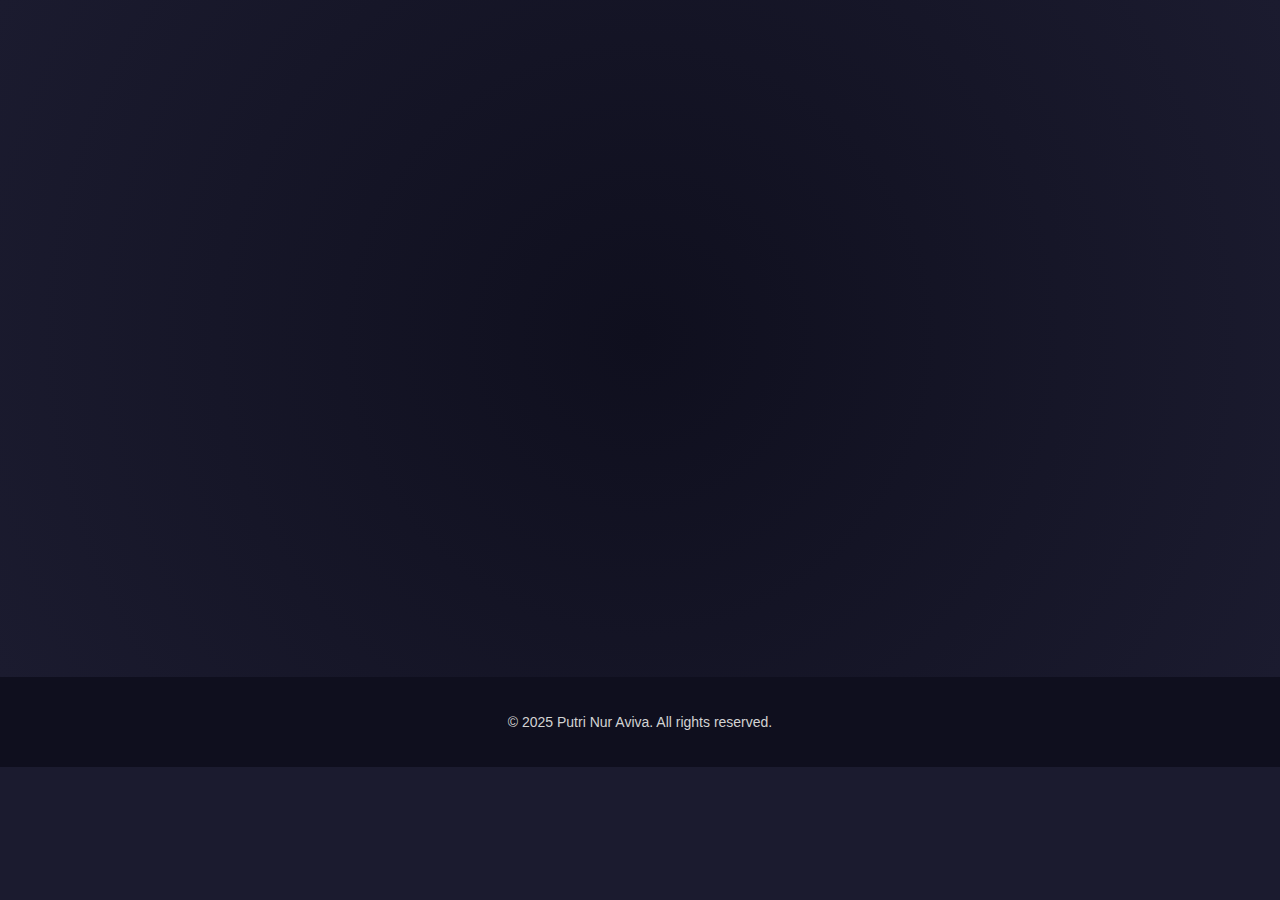
<file: index.html>
<!DOCTYPE html>
<html lang="en">
<head>	
    <meta charset="UTF-8">
    <meta name="viewport" content="width=device-width, initial-scale=1.0">
    <title>Portfolio - Teknik Informatika</title>
    <link rel="stylesheet" href="style.css">
</head>
<body>
   
    <section class="informatics">
        <div class="container">
            <h1>Teknik Informatika</h1>
            <h2>Menciptakan Inovator Teknologi Masa Depan</h2>
            <p>Portofolio ini adalah cerminan dari semangat saya dalam teknologi dan inovasi.Ini mencakup proyek,desain, dan ide-ide yang telah saya kembangkan selama perjalanan saya sebagai mahasiswa teknik informatika.</p>
            <img src="foto.jpeg" alt="Ilustrasi Teknik Informatika" />
            <p><a href="index1.html" class="button">PORTOFOLIO</a></p>

        </div>
    </section>
    <footer class="footer">
        <div class="container">
            <p>&copy; 2025 Putri Nur Aviva. All rights reserved.</p>
        </div>
    </footer>
</body>
</html>
</file>
<file: style.css>
/* General Styles */
body {
    margin: 0;
    font-family: 'Arial', sans-serif;
    background-color: #1b1b2f;
    color: #fff;
    line-height: 1.6;
}

header {
    background-color: #0f0f1e;
    position: sticky;
    top: 0;
    z-index: 1000;
    box-shadow: 0 2px 5px rgba(0, 0, 0, 0.5);
}

/* Header Navigation */
.header-nav ul {
    list-style: none;
    display: flex;
    justify-content: center;
    margin: 0;
    padding: 10px 0;
}

.header-nav ul li {
    margin: 0 20px;
}

.header-nav ul li a {
    text-decoration: none;
    color: #ffffff;
    font-size: 16px;
    padding: 5px 10px;
    border-bottom: 2px solid transparent;
    transition: border-bottom 0.3s ease;
}

.header-nav ul li a:hover {
    border-bottom: 2px solid #00adb5;
}

/* Informatics Section */
.informatics {
    padding: 50px 20px;
    text-align: center;
    background: radial-gradient(circle, #0f0f1e, #1b1b2f);
}

.informatics h1 {
    font-size: 3rem;
    color: #fa0909;
    margin-bottom: 10px;
    opacity: 0;
    animation: fadeIn 2s forwards 0.5s;
}

.informatics h2 {
    font-size: 1.8rem;
    color: #d3d3d3;
    font-weight: 300;
    letter-spacing: 1px;
    opacity: 0;
    animation: fadeIn 2s forwards 1s;
}

.informatics p {
    max-width: 800px;
    margin: 0 auto;
    color: #d3d3d3;
    line-height: 1.8;
    opacity: 0;
    animation: fadeIn 2s forwards 1.5s;
}

.informatics img {
    width: 250px;
    height: 250px;
    object-fit: cover; /* Pastikan gambar tetap proporsional */
    border-radius: 50%; /* Membuat gambar berbentuk bulat */
    margin: 5px; /* Margin untuk jarak kecil di sekitar gambar */
    opacity: 0;
    animation: fadeIn 2s forwards 2s;
    box-shadow: 0 4px 15px rgba(0, 0, 0, 0.5); /* Opsional: Tambahkan bayangan agar lebih menonjol */
}



.informatics a {
    color: #fa0909;
    text-decoration: none;
}

.informatics a:hover {
    text-decoration: underline;
}

.button {
    display: inline-block;
    padding: 10px 20px; /* Ukuran tombol */
    background-color: #080808; /* Warna tombol */
    color: #f7f6f6; /* Warna teks */
    text-decoration: none; /* Hilangkan garis bawah pada link */
    font-size: 1rem; /* Ukuran font */
    font-weight: bold; /* Tebalkan teks */
    border-radius: 5px; /* Sudut melengkung */
    transition: background-color 0.3s ease, transform 0.2s ease; /* Animasi efek */
}

.button:hover {
    background-color: #f8dcdc; /* Warna saat hover */
    transform: scale(1.05); /* Efek memperbesar sedikit */
}


/* Footer */
.footer {
    text-align: center;
    padding: 20px;
    background: #0f0f1e;
    color: #d3d3d3;
    font-size: 14px;
}

/* Animasi Fade In */
@keyframes fadeIn {
    from {
        opacity: 0;
    }
    to {
        opacity: 1;
    }
}
</file>
